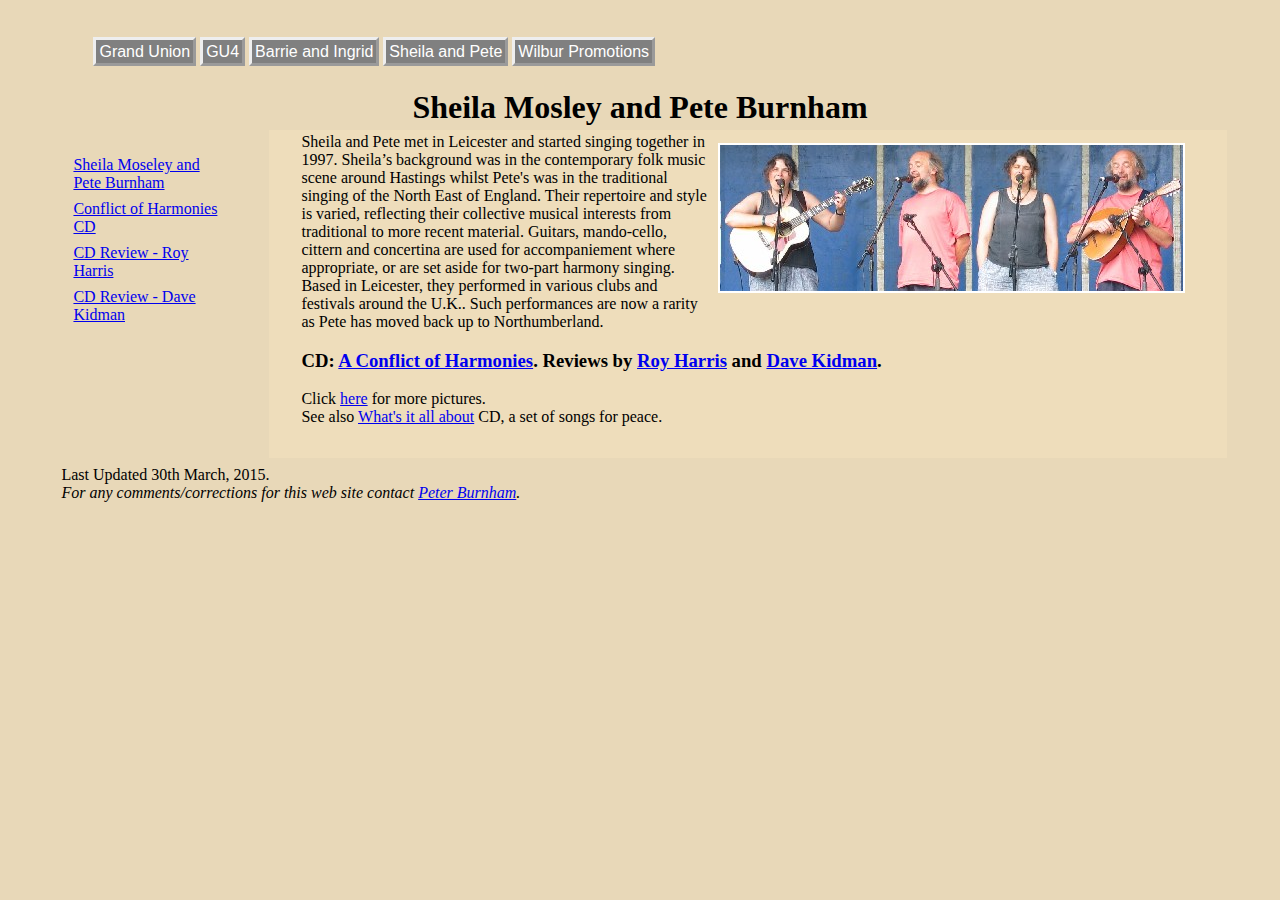
<file: index.html>
<!doctype html>
<html lang="en">

<HEAD>
<TITLE>Sheila Mosley and Pete Burnham</TITLE>
<meta charset="utf-8">
<META name="description" content="Sheila Mosley and Pete Burnham, folk song">
<META name="keywords" content="Sheila Mosley, Pete Burnham, folk song, traditional, 
contemporary, Leicester, Leicestershire, England, U.K.">
<link rel="stylesheet" type="text/css" href="mydefault.css" media="screen">
<link rel="stylesheet" type="text/css" href="mydefaultprint.css" media="print">
</HEAD>

<div id="wrapper">

<div id="navbar">
<ul>
<li><a href="http://guf.org.uk">Grand Union</a>
<li><a href="http://gu4.org.uk">GU4</a>
<li><a href="http://barrieandingrid.co.uk/">Barrie and Ingrid</a>
<li><A HREF="http://gu4.org.uk/sp/">Sheila and Pete</a>
<li><A HREF="http://gu4.org.uk/wilbur/">Wilbur Promotions</A>
</ul>
</div>

<div id="header">
Sheila Mosley and Pete Burnham
</div>

<div id="sidebar">
<ul>
<li><a href="index.html">Sheila Moseley and Pete Burnham</a>
<li><A HREF="conflict.html">Conflict of Harmonies CD</A>
<li><A HREF="harris.html">CD Review - Roy Harris</A>
<li><A HREF="kidman.html">CD Review - Dave Kidman</A>
</ul>
</div>

<div id="article">
<a href="pands2.jpg"><img src="pands2s.jpg" alt="Pete and Sheila x 2" class="floatright"> </a>
Sheila and Pete met in Leicester and started singing together in 1997. Sheila&rsquo;s 
background was in the contemporary folk music scene around Hastings whilst Pete's was in 
the traditional singing of the North East of England. Their repertoire and style is varied, 
reflecting their collective musical interests from traditional to more recent material. 
Guitars, mando-cello, cittern and concertina are used for accompaniement where appropriate, 
or are set aside for two-part harmony singing. Based in Leicester, they performed in various clubs and festivals around the U.K.. Such performances are now a rarity as Pete has moved back up to Northumberland.<p>
<h3>CD: <a href="conflict.html">A Conflict of Harmonies</a>.
Reviews by <a href="harris.html">Roy Harris</a> and <a href="kidman.html">Dave Kidman</a>.</h3> 
Click <a href="pictures.html">here</a> for more pictures.<br>
See also <a href="what/index.html">What's it all about</a> CD, a set of
songs for peace.


</div>

<div id="footer">
Last Updated 30th March, 2015. <br>
<em>For any comments/corrections for this web site contact <a href="mailto:peter.burnham@gmail.com?subject=LFD">Peter 
Burnham</a>.</em>
</div>
</div>

</BODY>
</HTML>
</file>
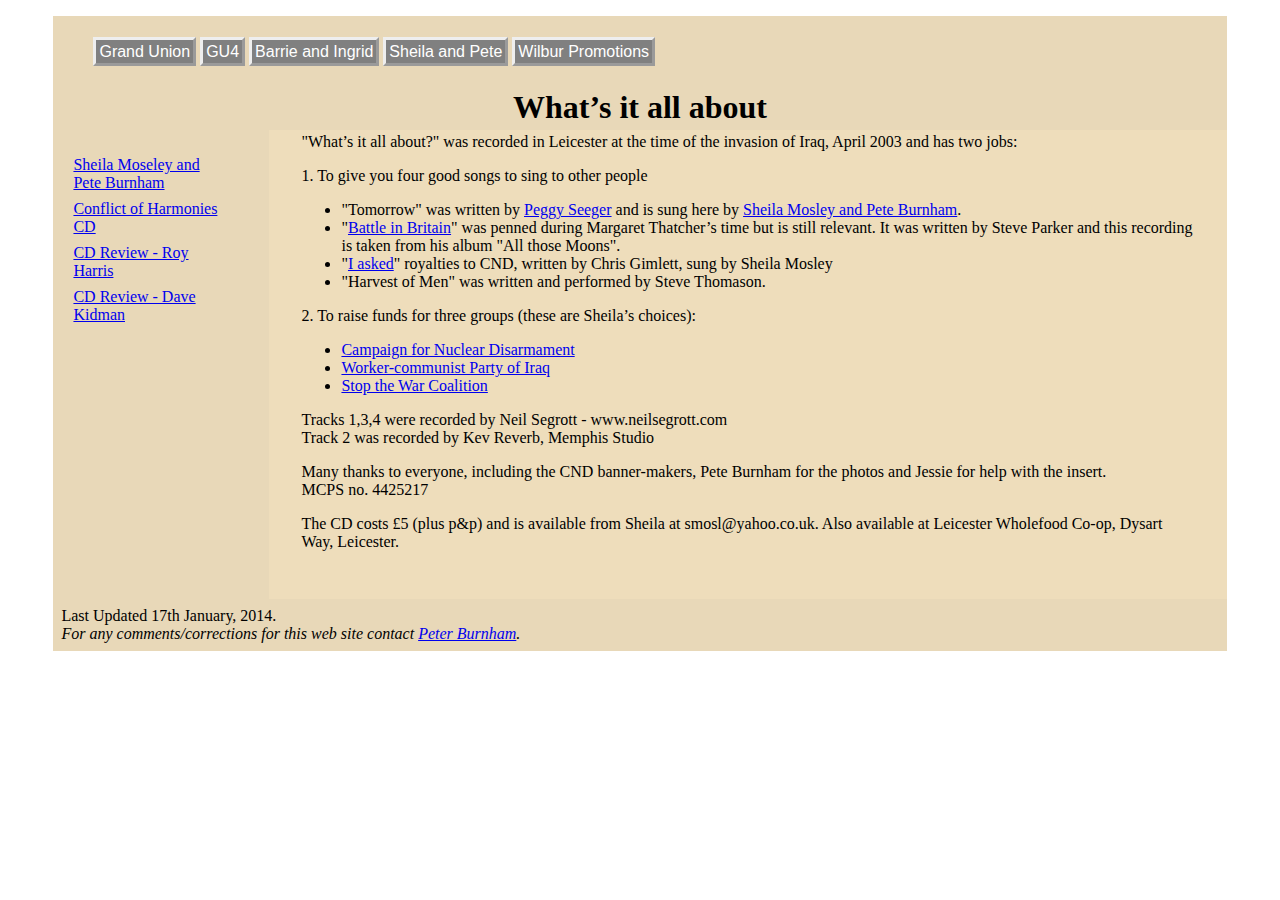
<file: whatsitallabout/index.html>
<!doctype html>
<html lang="en">

<HEAD>
<TITLE>What's it all About</TITLE>
<meta charset="utf-8">
<META name="description" content="Pete Burnham Sheila Mosley Steve Parker Steve Thomason">
<META name="keywords" content="Pete Burnham Sheila Mosley Steve Parker Steve Thomason">
<link rel="stylesheet" type="text/css" href="mydefault.css" media="screen">
<link rel="stylesheet" type="text/css" href="mydefaultprint.css" media="print">
</HEAD>

<div id="wrapper">

<div id="navbar">
<ul>
<li><a href="http://guf.org.uk">Grand Union</a>
<li><a href="http://gu4.org.uk">GU4</a>
<li><a href="http://barrieandingrid.co.uk/">Barrie and Ingrid</a>
<li><A HREF="http://sp.gu4.org.uk">Sheila and Pete</a>
<li><A HREF="http://wilbur.gu4.org.uk">Wilbur Promotions</A>
</ul>
</div>

<div id="header">
What&rsquo;s it all about
</div>

<div id="sidebar">
<ul>
<li><a href="http://sp.gu4.org.uk">Sheila Moseley and Pete Burnham</a>
<li><A HREF="http://sp.gu4.org.uk/conflict.html">Conflict of Harmonies CD</A>
<li><A HREF="http://sp.gu4.org.uk/harris.html">CD Review - Roy Harris</A>
<li><A HREF="http://sp.gu4.org.uk/kidman.html">CD Review - Dave Kidman</A>
</ul>
</div>


<div id="article">
&quot;What&rsquo;s it all about?&quot;
was recorded in Leicester at the time of the invasion of Iraq, April 2003 and  has two jobs:
<p>
1. To give you four good songs to sing to other people
<ul>
<li>&quot;Tomorrow&quot; was written by <a href="http://www.pegseeger.com/">Peggy Seeger</a> and is sung here by 
<a href="http://sp.gu4.org.uk">Sheila Mosley and Pete Burnham</a>.
<li>&quot;<a href="battle.html">Battle in Britain</a>&quot; was penned during Margaret Thatcher&rsquo;s time but is still relevant.  It was 
written by Steve Parker and this recording is taken from his album &quot;All those Moons&quot;.
<li>&quot;<a href="iasked.html">I asked</a>&quot; royalties to CND, written by Chris Gimlett, sung by Sheila Mosley
<li>&quot;Harvest of Men&quot; was written and performed by Steve Thomason.
</ul>

2. To raise funds for three groups (these are Sheila&rsquo;s choices):
<ul>
<li><a href="http://www.cnduk.org">Campaign for Nuclear Disarmament</a>
<li><a href="http://www.wpiraq.org/english/">Worker-communist Party of Iraq</a>
<li><a href="http://www.stopwar.org.uk/">Stop the War Coalition</a>
</ul>

Tracks 1,3,4 were recorded by Neil Segrott - www.neilsegrott.com
<br>Track 2 was recorded by Kev Reverb, Memphis Studio
<p>
Many thanks to everyone, including the CND banner-makers, Pete Burnham for the photos and 
Jessie for help with the insert.
<br>
MCPS no. 4425217
<p>
The CD costs &pound;5 (plus p&amp;p) and is available from Sheila at smosl@yahoo.co.uk.
Also available at Leicester Wholefood Co-op, Dysart Way, Leicester.

</div>

<div id="footer">
Last Updated 17th January, 2014. <br>
<em>For any comments/corrections for this web site contact <a href="mailto:peter.burnham@gmail.com?subject=LFD">Peter 
Burnham</a>.</em>
</div>
</div>

</BODY>
</HTML>
</file>
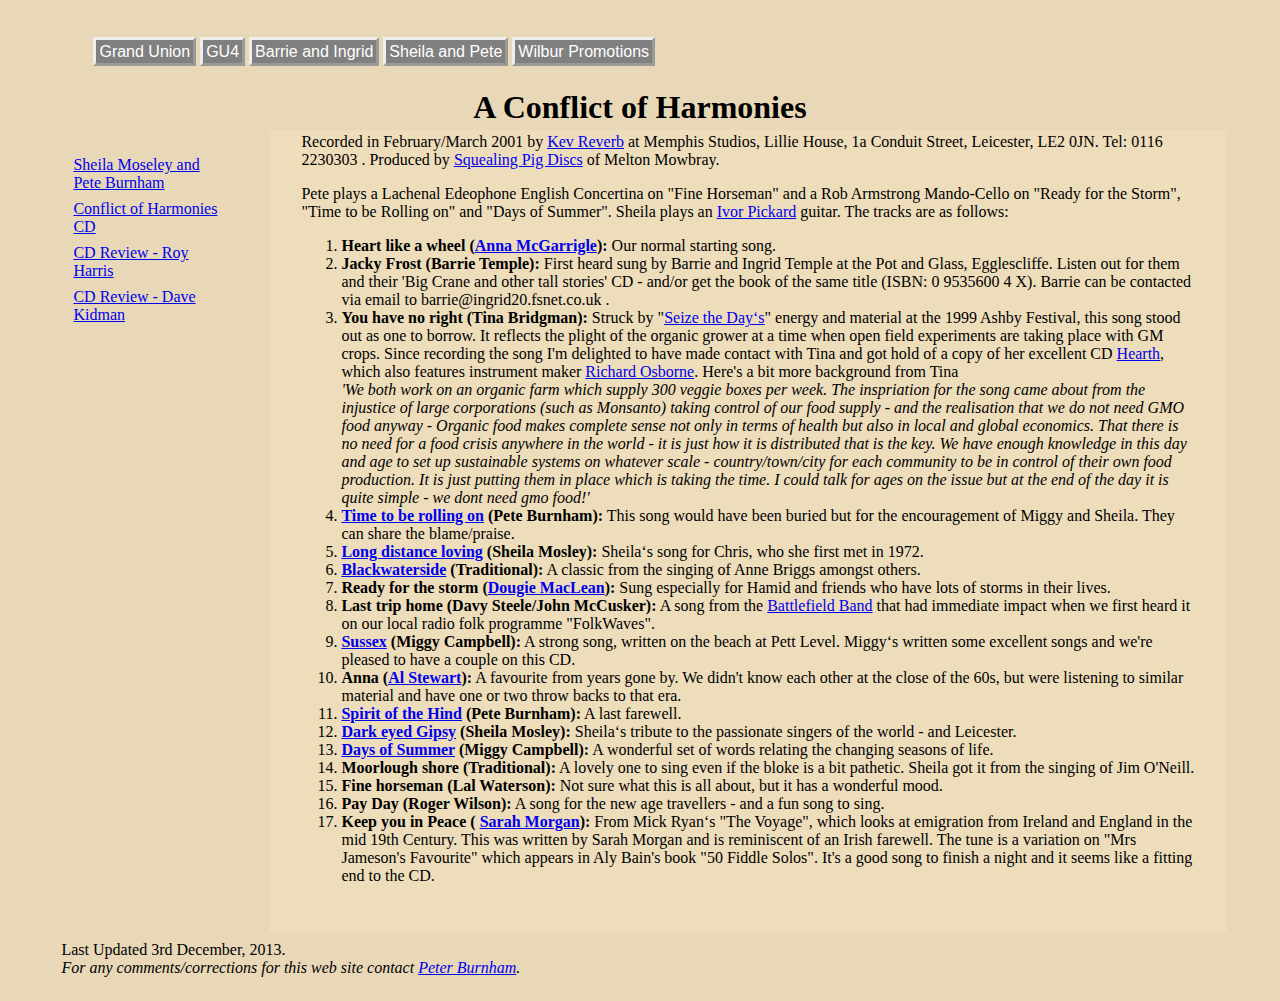
<file: conflict.html>
<!doctype html>
<html lang="en">

<HEAD>
<TITLE>Conflict of Harmonies CD</TITLE>
<meta charset="utf-8">
<META name="description" content="Sheila Mosley Pete Burnham Conflict of Harmonies CD">
<META name="keywords" content="folk song Sheila Mosley Pete Burnham Conflict Harmonies">
<link rel="stylesheet" type="text/css" href="mydefault.css" media="screen">
<link rel="stylesheet" type="text/css" href="mydefaultprint.css" media="print">
</HEAD>

<div id="wrapper">

<div id="navbar">
<ul>
<li><a href="http://guf.org.uk">Grand Union</a>
<li><a href="http://gu4.org.uk">GU4</a>
<li><a href="http://gu4.org.uk/temples/">Barrie and Ingrid</a>
<li><A HREF="http://gu4.org.uk/sp/">Sheila and Pete</a>
<li><A HREF="http://gu4.org.uk/wilbur/">Wilbur Promotions</A>
</ul>
</div>

<div id="header">
A Conflict of Harmonies
</div>

<div id="sidebar">
<ul>
<li><a href="index.html">Sheila Moseley and Pete Burnham</a>
<li><A HREF="conflict.html">Conflict of Harmonies CD</A>
<li><A HREF="harris.html">CD Review - Roy Harris</A>
<li><A HREF="kidman.html">CD Review - Dave Kidman</A>
</ul>
</div>

<div id="article">
Recorded in February/March 2001 by <a href="kev.jpg">Kev Reverb</a> at 
Memphis Studios, 
Lillie House, 1a Conduit Street, Leicester, LE2 0JN. Tel: 0116 2230303 .
Produced by 
<a href="http://www.squealingpigdiscs.co.uk">Squealing Pig Discs</a> of Melton
Mowbray. 
<p>Pete plays a Lachenal Edeophone
English Concertina on "Fine Horseman" and a Rob Armstrong Mando-Cello 
on "Ready for the Storm", "Time to be Rolling on" and "Days of Summer". 
Sheila plays an 
<a href="http://www.pickardacoustics.com/">
Ivor Pickard</a> guitar. The tracks are as follows:
<ol>
<li><b>Heart like a wheel
(<a href="http://www.mcgarrigles.com/">Anna McGarrigle</a>): </b> 
Our normal starting song.
<li><b>Jacky Frost (Barrie Temple):</b> First heard sung by Barrie and Ingrid Temple at the 
Pot and Glass, Egglescliffe. Listen out for them and their 'Big Crane and other tall
stories' CD - and/or get the book of the same title (ISBN: 0 9535600 4 X). Barrie can
be contacted via email to barrie@ingrid20.fsnet.co.uk . 
<li><b>You have no right 
(Tina Bridgman):</b>  Struck by 
"<a href="http://www.seizetheday.org/">Seize the Day&lsquo;s</a>" energy and material 
at the 1999 Ashby Festival, this song stood out as one to borrow. It reflects the 
plight of the organic grower at a time when open field experiments are 
taking place with GM crops.
Since recording the song I'm delighted to have made contact with Tina and got hold of a
copy of her excellent CD <a href="http://www.peoplesound.com/artist/hearth">Hearth</a>, 
which also features instrument maker <a href="http://www.lewesguitarmakers.co.uk"> 
Richard Osborne</a>.
Here's a bit more background from Tina 
<br><em>'We both work on an organic farm which supply 
300 veggie boxes per week. The inspriation for the song came about from the injustice of 
large corporations (such as Monsanto) taking control of our food supply - and the 
realisation that we do not need GMO food anyway - Organic food makes complete sense not 
only in terms of health but also in local and global economics. That there is no need for 
a food crisis anywhere in the world - it is just how it is distributed that is the key. We 
have enough knowledge in this day and age to set up sustainable systems on whatever 
scale - country/town/city for each community to be in control of their own food production.
It is just putting them in place which is taking the time. I could talk for ages on the 
issue but at the end of the day it is quite simple - we dont need gmo food!'</em>
<li><b><a href="rollingon.html">Time to be rolling on</a> (Pete Burnham):</b>  This song would have been buried but for the 
encouragement of Miggy and Sheila. They can share the blame/praise.
<li><b><a href="longdistance.html">Long distance loving</a> (Sheila Mosley):</b>  Sheila&lsquo;s song for Chris, who she first met in 1972.
<li><b><a href="http://www.informatik.uni-hamburg.de/~zierke/sandy.denny/songs/blackwaterside.html">
Blackwaterside</a> (Traditional):</b>  
A classic from the singing of 
Anne Briggs amongst others.
<li><b>Ready for the storm
(<a href="http://www.dougiemaclean.com/index.htm">Dougie MacLean</a>):</b>  
Sung especially for Hamid and friends who have lots of storms in their lives.
<li><b>Last trip home (Davy Steele/John 
McCusker):</b>  A song from the 
<a href="http://www.battlefieldband.co.uk/">Battlefield Band</a> that 
had immediate impact when we first heard it on our local radio folk programme 
"FolkWaves".
<li><b><a href="sussex.html">Sussex</a> (Miggy Campbell):</b>  A strong song, written on the beach at Pett Level. Miggy&lsquo;s 
written some excellent songs and we're pleased to have a couple on this CD.
<li><b>Anna (<a href="http://www.alstewart.com/">Al Stewart</a>):</b>  
A favourite from years gone by. We didn't know each other at 
the close of the 60s, but were listening to similar material and have one or two throw 
backs to that era.
<li><b><a href="spirit.html">Spirit of the Hind</a> (Pete Burnham):</b>  A last farewell.
<li><b><a href="gypsy.html">Dark eyed Gipsy</a> (Sheila Mosley):</b>  Sheila&lsquo;s tribute to the passionate singers of the 
world - and Leicester.
<li><b><a href="summer.html">Days of Summer</a> (Miggy Campbell):</b>  A wonderful set of words relating the changing 
seasons of life.
<li><b>Moorlough shore (Traditional):</b>  A lovely one to sing even if the bloke is a bit pathetic. 
Sheila got it from the singing of Jim O'Neill. 
<li><b>Fine horseman (Lal Waterson):</b>
  Not sure what this is all about, but it has a wonderful mood.
<li><b>Pay Day (Roger Wilson):</b>  A song for the new age travellers - and a fun song to sing.
<li><b>Keep you in Peace (
<a href="http://www.freenetpages.co.uk/hp/trg/SCoFF/henparty/index.htm">Sarah Morgan</a>):
</b>  From Mick Ryan&lsquo;s "The Voyage", which looks 
at emigration from Ireland and England in the mid 19th Century. This was written by 
Sarah Morgan and is reminiscent of an Irish farewell. The tune is a variation on "Mrs Jameson's Favourite" 
which appears in Aly Bain's book "50 Fiddle Solos". It's a good song to finish a night 
and it seems like a fitting end to the CD.
</ol>
</div>

<div id="footer">
Last Updated 3rd December, 2013. <br>
<em>For any comments/corrections for this web site contact <a href="mailto:peter.burnham@gmail.com?subject=LFD">Peter 
Burnham</a>.</em>
</div>
</div>

</BODY>
</HTML>
</file>
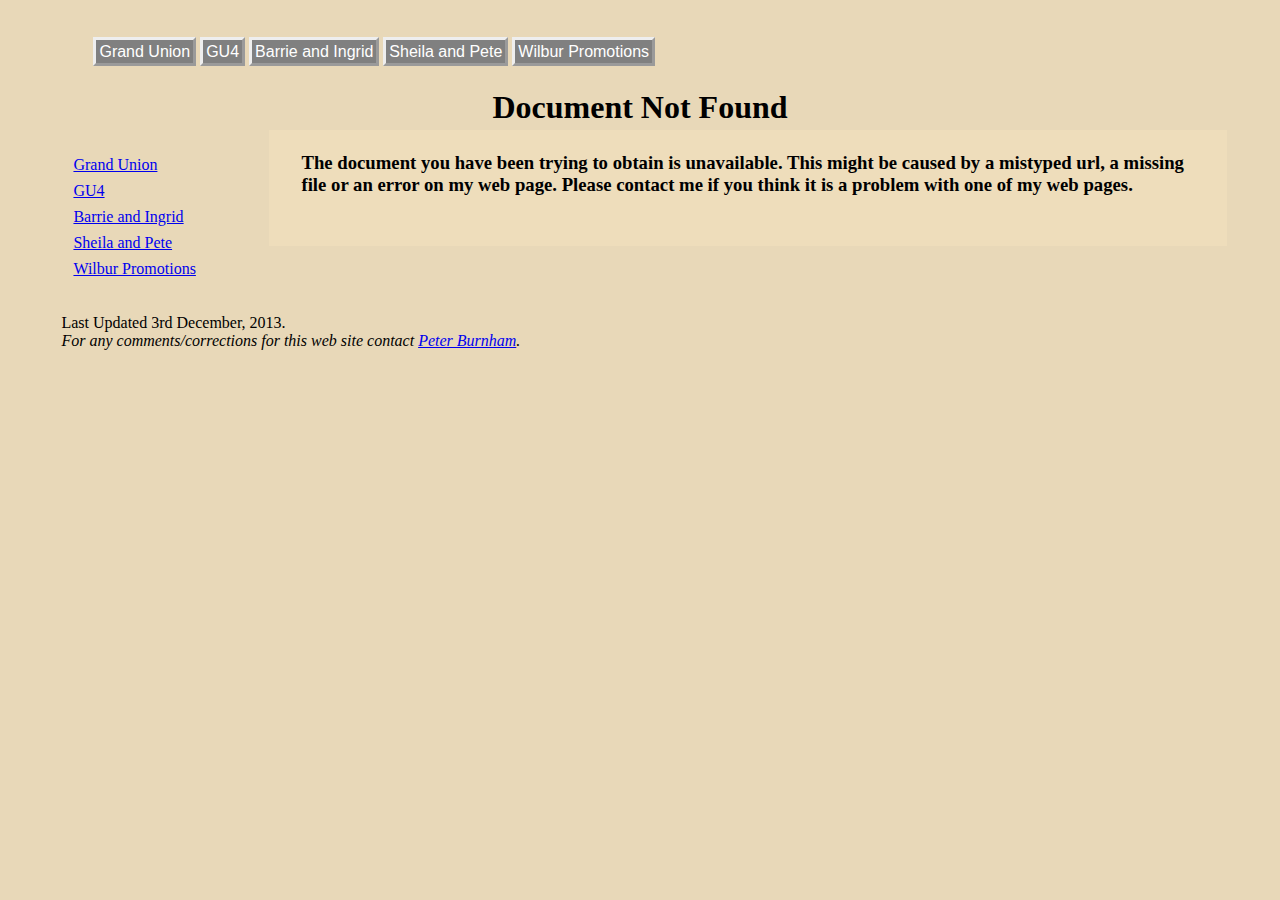
<file: error404.html>
<!doctype html>
<html lang="en">

<HEAD>
<TITLE>Error 404 Leicester Folk Song and Music Clubs , Leicestershire, UK</TITLE>
<meta charset="utf-8">
<META name="description" content="folk song and music - diary and links
Leicester , Leicestershire , England">
<META name="keywords" content="folk song clubs roots music traditional 
contemporary diary events Leicester Leicestershire Midlands England U.K.">
<link rel="stylesheet" type="text/css" href="mydefault.css" media="screen">
<link rel="stylesheet" type="text/css" href="mydefaultprint.css" media="print">
</HEAD>

<div id="wrapper">

<div id="navbar">
<ul>
<li><a href="http://guf.org.uk">Grand Union</a>
<li><a href="http://gu4.org.uk">GU4</a>
<li><a href="http://gu4.org.uk/temples/">Barrie and Ingrid</a>
<li><A HREF="http://gu4.org.uk/sp/">Sheila and Pete</a>
<li><A HREF="http://gu4.org.uk/wilbur/">Wilbur Promotions</A>
</ul>
</div>

<div id="header">
Document Not Found
</div>

<div id="sidebar">
<ul>
<li><a href="http://guf.org.uk">Grand Union</a>
<li><a href="http://gu4.org.uk">GU4</a>
<li><a href="http://gu4.org.uk/temples/">Barrie and Ingrid</a>
<li><A HREF="http://gu4.org.uk/sp/">Sheila and Pete</a>
<li><A HREF="http://gu4.org.uk/wilbur/">Wilbur Promotions</A>
</ul>
</div>

<div id="article">
<h3>The document you have been trying to obtain is unavailable.
This might be caused by a mistyped url, a missing file or an error on my web page. Please contact
me if you think it is a problem with one of my web pages.
</h3>
</div>

<div id="footer">
Last Updated 3rd December, 2013. <br>
<em>For any comments/corrections for this web site contact <a href="mailto:peter.burnham@gmail.com?subject=LFD">Peter 
Burnham</a>.</em>
</div>
</div>

</BODY>
</HTML>
</file>
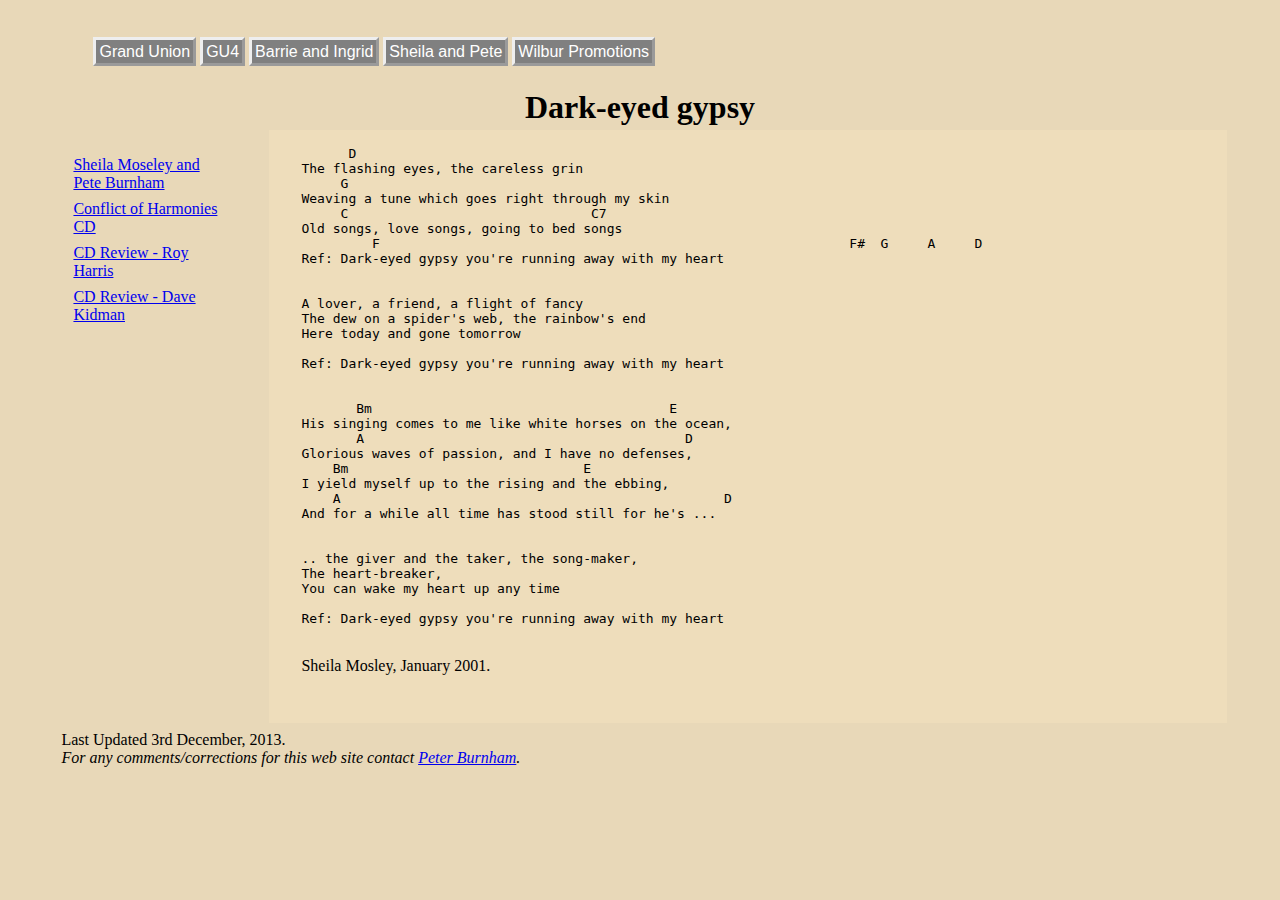
<file: gypsy.html>
<!doctype html>
<html lang="en">

<HEAD>
<TITLE>Sheila Mosley and Pete Burnham lyrics</TITLE>
<meta charset="utf-8">
<META name="description" content="Sheila Mosley lyrics dark eyed gypsy">
<META name="keywords" content="folk song Sheila Mosley Pete Burnham Conflict Harmonies">
<link rel="stylesheet" type="text/css" href="mydefault.css" media="screen">
<link rel="stylesheet" type="text/css" href="mydefaultprint.css" media="print">
</HEAD>

<div id="wrapper">

<div id="navbar">
<ul>
<li><a href="http://guf.org.uk">Grand Union</a>
<li><a href="http://gu4.org.uk">GU4</a>
<li><a href="http://gu4.org.uk/temples/">Barrie and Ingrid</a>
<li><A HREF="http://gu4.org.uk/sp/">Sheila and Pete</a>
<li><A HREF="http://gu4.org.uk/wilbur/">Wilbur Promotions</A>
</ul>
</div>

<div id="header">
Dark-eyed gypsy
</div>

<div id="sidebar">
<ul>
<li><a href="index.html">Sheila Moseley and Pete Burnham</a>
<li><A HREF="conflict.html">Conflict of Harmonies CD</A>
<li><A HREF="harris.html">CD Review - Roy Harris</A>
<li><A HREF="kidman.html">CD Review - Dave Kidman</A>
</ul>
</div>

<div id="article">
<pre>
      D         
The flashing eyes, the careless grin
     G
Weaving a tune which goes right through my skin
     C                               C7
Old songs, love songs, going to bed songs
         F                                                            F#  G     A     D
Ref: Dark-eyed gypsy you're running away with my heart


A lover, a friend, a flight of fancy 
The dew on a spider's web, the rainbow's end
Here today and gone tomorrow

Ref: Dark-eyed gypsy you're running away with my heart


       Bm                                      E     
His singing comes to me like white horses on the ocean,
       A                                         D
Glorious waves of passion, and I have no defenses,
    Bm                              E
I yield myself up to the rising and the ebbing,
    A                                                 D
And for a while all time has stood still for he's ...


.. the giver and the taker, the song-maker, 
The heart-breaker,
You can wake my heart up any time

Ref: Dark-eyed gypsy you're running away with my heart

</pre>
<p>
Sheila Mosley, January 2001.

</div>

<div id="footer">
Last Updated 3rd December, 2013. <br>
<em>For any comments/corrections for this web site contact <a href="mailto:peter.burnham@gmail.com?subject=LFD">Peter 
Burnham</a>.</em>
</div>
</div>

</BODY>
</HTML>
</file>
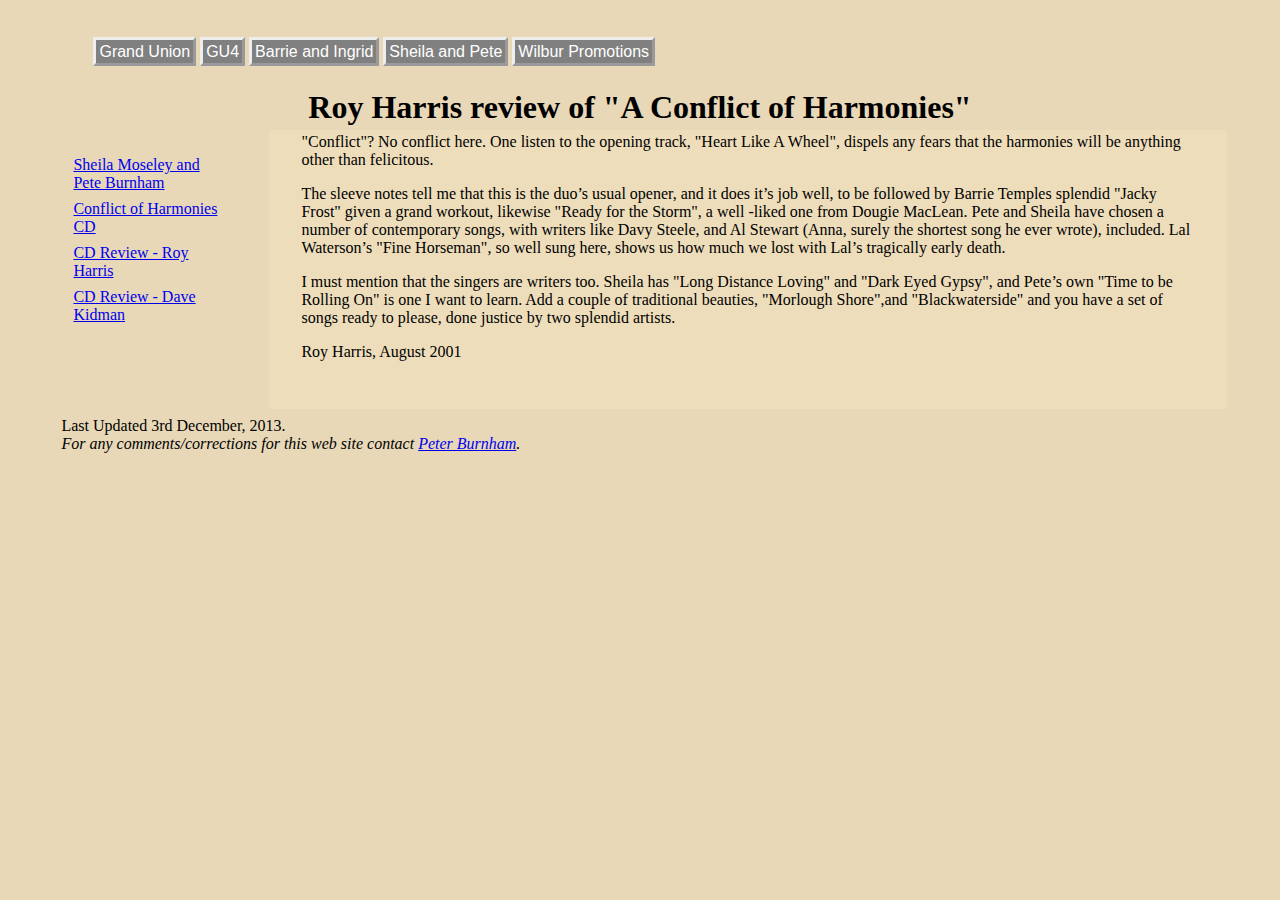
<file: harris.html>
<!doctype html>
<html lang="en">

<HEAD>
<TITLE>Conflict of Harmonies - Review by Roy Harris</TITLE>
<meta charset="utf-8">
<META name="description" content="Roy Harris review Sheila Mosley and Pete Burnham Conflict of Harmonies">
<META name="keywords" content="folk song traditional Roy Harris
Sheila Mosley and Pete Burnham Conflict of Harmonies
contemporary Leicester Leicestershire England U.K.">
<link rel="stylesheet" type="text/css" href="mydefault.css" media="screen">
<link rel="stylesheet" type="text/css" href="mydefaultprint.css" media="print">
</HEAD>

<div id="wrapper">

<div id="navbar">
<ul>
<li><a href="http://guf.org.uk">Grand Union</a>
<li><a href="http://gu4.org.uk">GU4</a>
<li><a href="http://gu4.org.uk/temples/">Barrie and Ingrid</a>
<li><A HREF="http://gu4.org.uk/sp/">Sheila and Pete</a>
<li><A HREF="http://gu4.org.uk/wilbur/">Wilbur Promotions</A>
</ul>
</div>

<div id="header">
Roy Harris review of &quot;A Conflict of Harmonies&quot;
</div>

<div id="sidebar">
<ul>
<li><a href="index.html">Sheila Moseley and Pete Burnham</a>
<li><A HREF="conflict.html">Conflict of Harmonies CD</A>
<li><A HREF="harris.html">CD Review - Roy Harris</A>
<li><A HREF="kidman.html">CD Review - Dave Kidman</A>
</ul>
</div>

<div id="article">
&quot;Conflict&quot;? No conflict here. One listen to the opening track, &quot;Heart Like
A Wheel&quot;, dispels any fears that the harmonies will be anything other than
felicitous. 
<p>The sleeve notes tell me that this is the duo&rsquo;s usual opener,
and it does it&rsquo;s job well, to be followed by Barrie Temples splendid &quot;Jacky
Frost&quot; given a grand workout, likewise &quot;Ready for the Storm&quot;, a
well -liked one from Dougie MacLean. Pete and Sheila have chosen a number of
contemporary songs, with writers like Davy Steele, and Al Stewart (Anna,
surely the shortest song he ever wrote), included. Lal Waterson&rsquo;s &quot;Fine
Horseman&quot;, so well sung here, shows us how much we lost with Lal&rsquo;s
tragically early death. 
<p>I must mention that the singers are writers too.
Sheila has &quot;Long Distance Loving&quot; and &quot;Dark Eyed Gypsy&quot;, and Pete&rsquo;s own
&quot;Time to be Rolling On&quot; is one I want to learn. Add a couple of traditional
beauties, &quot;Morlough Shore&quot;,and &quot;Blackwaterside&quot; and you have a set of songs
ready to please, done justice by two splendid artists.
<p>
Roy Harris, August 2001

</div>

<div id="footer">
Last Updated 3rd December, 2013. <br>
<em>For any comments/corrections for this web site contact <a href="mailto:peter.burnham@gmail.com?subject=LFD">Peter 
Burnham</a>.</em>
</div>
</div>

</BODY>
</HTML>
</file>
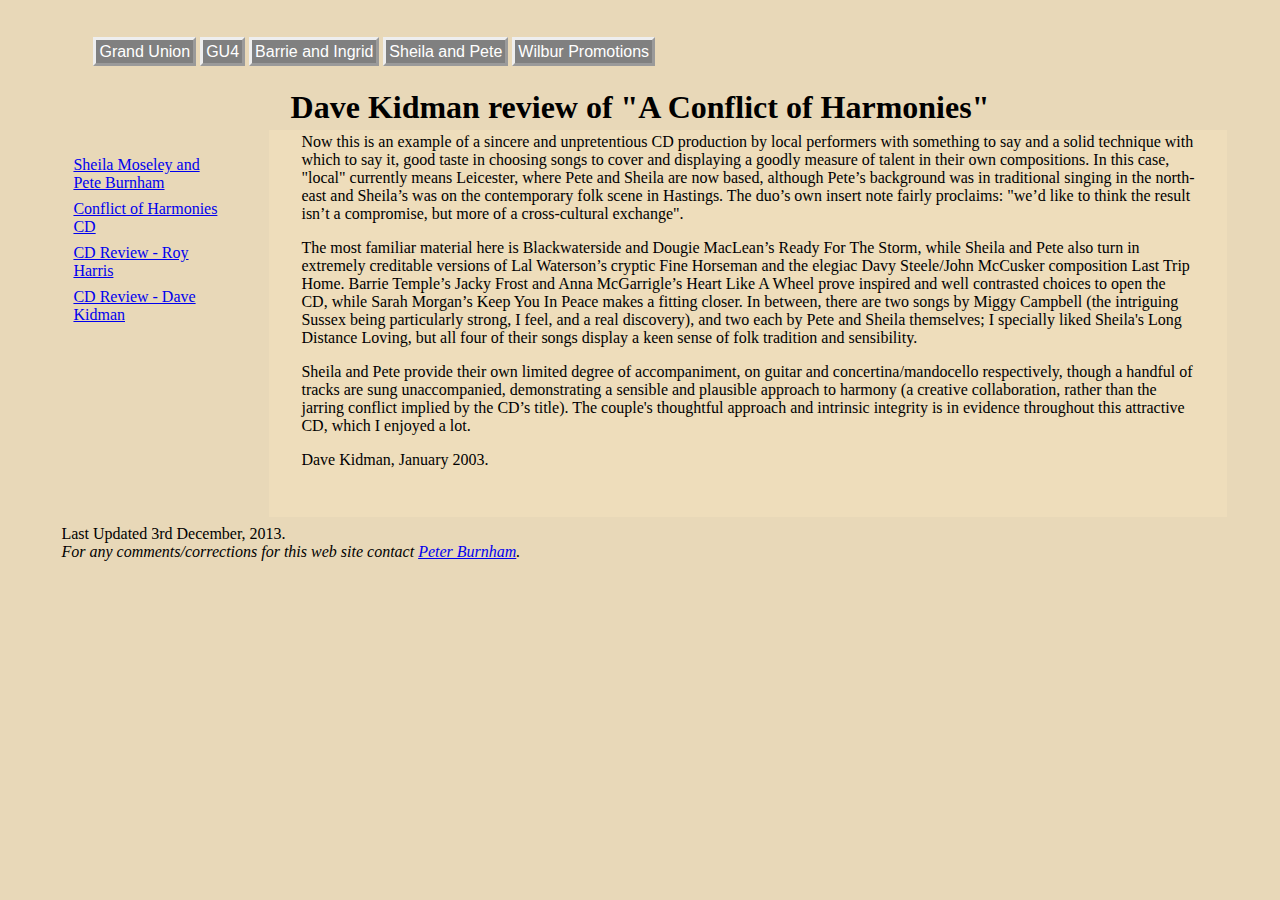
<file: kidman.html>
<!doctype html>
<html lang="en">

<HEAD>
<TITLE>Dave Kidman review of Conflict of Harmonies</TITLE>
<meta charset="utf-8">
<META name="description" content="Dave Kidman review Sheila Mosley and Pete Burnham Conflict of Harmonies">
<META name="keywords" content="Dave Kidman review folk song traditional 
Sheila Mosley and Pete Burnham Conflict of Harmonies
contemporary Leicester Leicestershire England U.K.">
<link rel="stylesheet" type="text/css" href="mydefault.css" media="screen">
<link rel="stylesheet" type="text/css" href="mydefaultprint.css" media="print">
</HEAD>

<div id="wrapper">

<div id="navbar">
<ul>
<li><a href="http://guf.org.uk">Grand Union</a>
<li><a href="http://gu4.org.uk">GU4</a>
<li><a href="http://gu4.org.uk/temples/">Barrie and Ingrid</a>
<li><A HREF="http://gu4.org.uk/sp/">Sheila and Pete</a>
<li><A HREF="http://gu4.org.uk/wilbur/">Wilbur Promotions</A>
</ul>
</div>

<div id="header">
Dave Kidman review of &quot;A Conflict of Harmonies&quot; 
</div>

<div id="sidebar">
<ul>
<li><a href="index.html">Sheila Moseley and Pete Burnham</a>
<li><A HREF="conflict.html">Conflict of Harmonies CD</A>
<li><A HREF="harris.html">CD Review - Roy Harris</A>
<li><A HREF="kidman.html">CD Review - Dave Kidman</A>
</ul>
</div>

<div id="article">
Now this is an example 
of a sincere and unpretentious CD production by local performers with something to say and a 
solid technique with which to say it, good taste in choosing songs to cover and displaying 
a goodly measure of talent in their own compositions. In this case, &quot;local&quot; currently means 
Leicester, where Pete and Sheila are now based, although Pete&rsquo;s background was in traditional 
singing in the north-east and Sheila&rsquo;s was on the contemporary folk scene in Hastings. The 
duo&rsquo;s own insert note fairly proclaims: &quot;we&rsquo;d like to think the result isn&rsquo;t a compromise, but 
more of a cross-cultural 
exchange&quot;. 
<p>The most familiar material here is Blackwaterside and Dougie MacLean&rsquo;s Ready For 
The Storm, while Sheila and Pete also turn in extremely creditable versions of Lal Waterson&rsquo;s 
cryptic Fine Horseman and the elegiac Davy Steele/John McCusker composition Last Trip Home. 
Barrie Temple&rsquo;s Jacky Frost and Anna McGarrigle&rsquo;s Heart Like A Wheel prove inspired and well 
contrasted choices to open the CD, while Sarah Morgan&rsquo;s Keep You In Peace makes a fitting 
closer. In between, there are two songs by Miggy Campbell (the intriguing Sussex being 
particularly strong, I feel, and a real discovery), and two each by Pete and Sheila 
themselves; I specially liked Sheila's Long Distance Loving, but all four of their songs 
display a keen sense of folk tradition and sensibility. 
<p>Sheila and Pete provide their own 
limited degree of accompaniment, on guitar and concertina/mandocello respectively, though 
a handful of tracks are sung unaccompanied, demonstrating a sensible and plausible approach 
to harmony (a creative collaboration, rather than the jarring conflict implied by the CD&rsquo;s 
title). The couple's thoughtful approach and intrinsic integrity is in evidence throughout 
this attractive CD, which I enjoyed a lot. 
<p>
Dave Kidman, January 2003.
</div>

<div id="footer">
Last Updated 3rd December, 2013. <br>
<em>For any comments/corrections for this web site contact <a href="mailto:peter.burnham@gmail.com?subject=LFD">Peter 
Burnham</a>.</em>
</div>
</div>

</BODY>
</HTML>
</file>
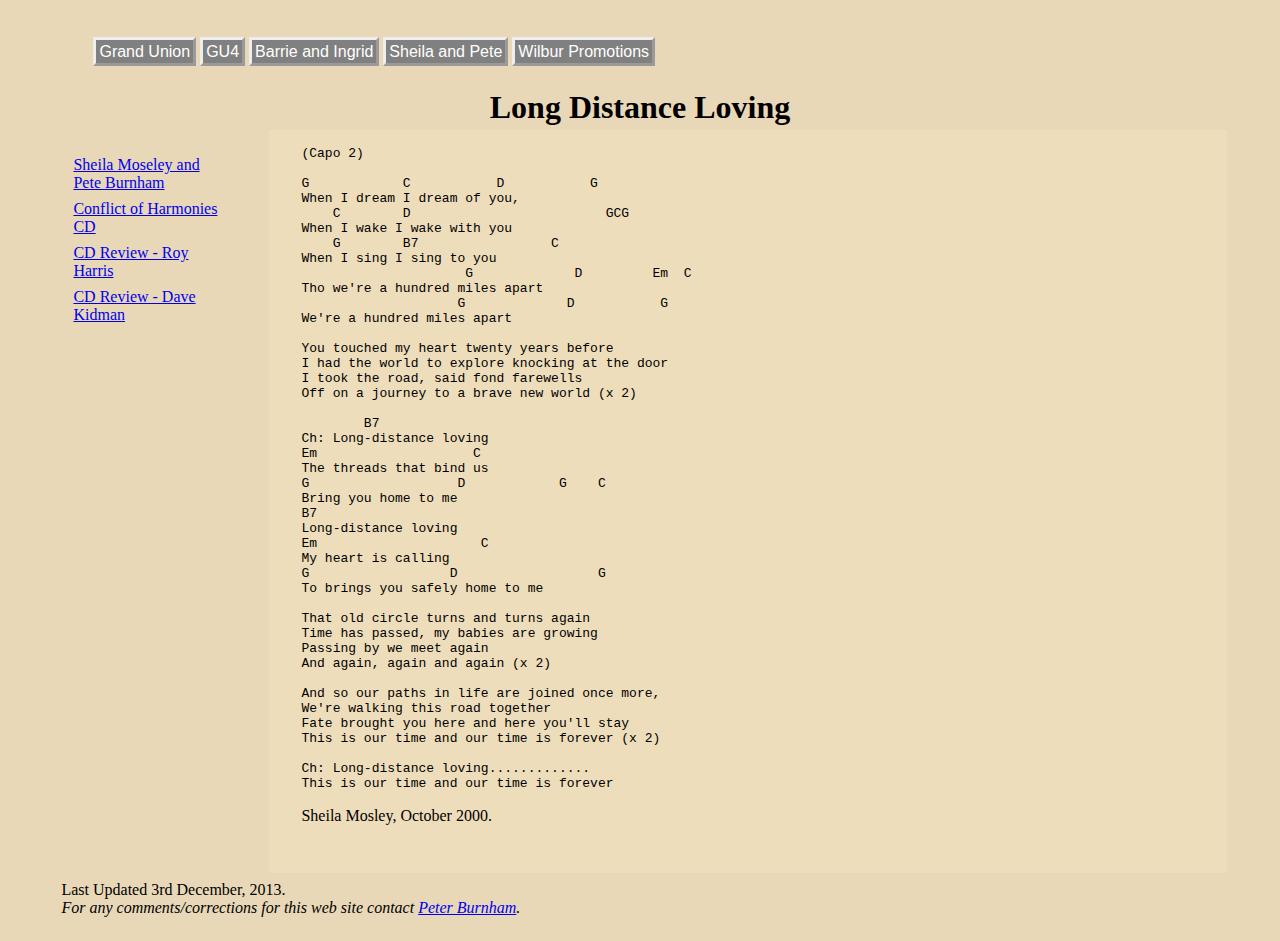
<file: longdistance.html>
<!doctype html>
<html lang="en">

<HEAD>
<TITLE>Sheila Mosley lyrics long distance loving</TITLE>
<meta charset="utf-8">
<META name="description" content="Roy Harris review Sheila Mosley and Pete Burnham Conflict of Harmonies">
<META name="keywords" content="Sheila Mosley lyrics long distance loving">
<link rel="stylesheet" type="text/css" href="mydefault.css" media="screen">
<link rel="stylesheet" type="text/css" href="mydefaultprint.css" media="print">
</HEAD>

<div id="wrapper">

<div id="navbar">
<ul>
<li><a href="http://guf.org.uk">Grand Union</a>
<li><a href="http://gu4.org.uk">GU4</a>
<li><a href="http://gu4.org.uk/temples/">Barrie and Ingrid</a>
<li><A HREF="http://gu4.org.uk/sp/">Sheila and Pete</a>
<li><A HREF="http://gu4.org.uk/wilbur/">Wilbur Promotions</A>
</ul>
</div>

<div id="header">
Long Distance Loving
</div>

<div id="sidebar">
<ul>
<li><a href="index.html">Sheila Moseley and Pete Burnham</a>
<li><A HREF="conflict.html">Conflict of Harmonies CD</A>
<li><A HREF="harris.html">CD Review - Roy Harris</A>
<li><A HREF="kidman.html">CD Review - Dave Kidman</A>
</ul>
</div>

<div id="article">
<pre>
(Capo 2)

G            C           D           G
When I dream I dream of you,
    C        D                         GCG
When I wake I wake with you
    G        B7                 C
When I sing I sing to you
                     G             D         Em  C
Tho we're a hundred miles apart
                    G             D           G
We're a hundred miles apart

You touched my heart twenty years before
I had the world to explore knocking at the door
I took the road, said fond farewells
Off on a journey to a brave new world (x 2)

	B7   
Ch: Long-distance loving
Em                    C
The threads that bind us
G                   D            G    C
Bring you home to me
B7   
Long-distance loving
Em                     C
My heart is calling
G                  D                  G
To brings you safely home to me

That old circle turns and turns again
Time has passed, my babies are growing
Passing by we meet again
And again, again and again (x 2)

And so our paths in life are joined once more,
We're walking this road together
Fate brought you here and here you'll stay
This is our time and our time is forever (x 2)

Ch: Long-distance loving.............
This is our time and our time is forever
</pre><p>
Sheila Mosley, October 2000.


</div>

<div id="footer">
Last Updated 3rd December, 2013. <br>
<em>For any comments/corrections for this web site contact <a href="mailto:peter.burnham@gmail.com?subject=LFD">Peter 
Burnham</a>.</em>
</div>
</div>

</BODY>
</HTML>
</file>
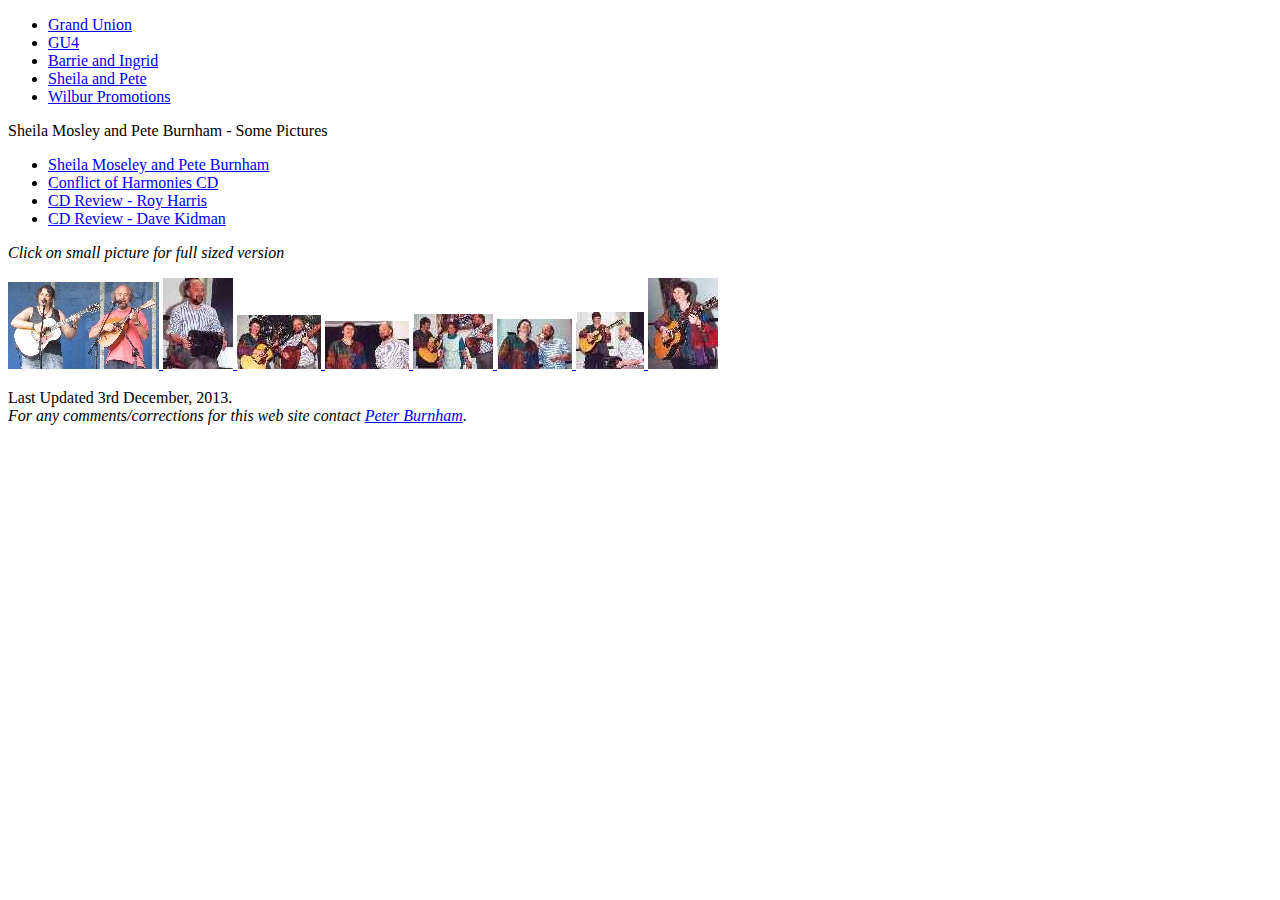
<file: pictures.html>
<!doctype html>
<html lang="en">

<HEAD>
<TITLE>Sheila Mosley and Pete Burnham</TITLE>
<meta charset="utf-8">
<META name="description" content="Sheila Mosley and Pete Burnham pictures">
<META name="keywords" content="Sheila Mosley and Pete Burnham pictures">
<link rel="stylesheet" type="text/css" href="http://gu4.org.uk/mydefault.css" media="screen">
<link rel="stylesheet" type="text/css" href="http://gu4.org.uk/mydefaultprint.css" media="print">
</HEAD>

<div id="wrapper">

<div id="navbar">
<ul>
<li><a href="http://guf.org.uk">Grand Union</a>
<li><a href="http://gu4.org.uk">GU4</a>
<li><a href="http://gu4.org.uk/temples/">Barrie and Ingrid</a>
<li><A HREF="http://gu4.org.uk/sp/">Sheila and Pete</a>
<li><A HREF="http://gu4.org.uk/wilbur/">Wilbur Promotions</A>
</ul>
</div>

<div id="header">
Sheila Mosley and Pete Burnham - Some Pictures
</div>

<div id="sidebar">
<ul>
<li><a href="index.html">Sheila Moseley and Pete Burnham</a>
<li><A HREF="conflict.html">Conflict of Harmonies CD</A>
<li><A HREF="harris.html">CD Review - Roy Harris</A>
<li><A HREF="kidman.html">CD Review - Dave Kidman</A>
</ul>
</div>

<div id="article">
<em>Click on small picture for full sized version</em>
<p>
<a href="pands1.jpg"><img src="pands1s.jpg" alt="Pete and Sheila"> </a>
<a href="ps10.jpg"><img src="ps10s.jpg" alt="Pete and concertina"> </a>
<a href="ps7.jpg"><img src="ps7s.jpg" alt="Pete, Sheila, mandocello and guitar"> </a>
<a href="ps8.jpg"><img src="ps8s.jpg" alt="Pete and Sheila unaccompanied"> </a>
<a href="ps1.jpg"><img src="ps1s.jpg" alt="Pete, Sheila and Joyce"> </a>
<a href="ps6.jpg"><img src="ps6s.jpg" alt="Pete, Sheila and pitch-pipe"> </a>
<a href="ps3.jpg"><img src="ps3s.jpg" alt="Pete, Sheila, concertina and guitar"> </a>
<a href="ps9.jpg"><img src="ps9s.jpg" alt="Sheila and guitar"> </a>

</div>

<div id="footer">
Last Updated 3rd December, 2013. <br>
<em>For any comments/corrections for this web site contact <a href="mailto:peter.burnham@gmail.com?subject=LFD">Peter 
Burnham</a>.</em>
</div>
</div>

</BODY>
</HTML>
</file>
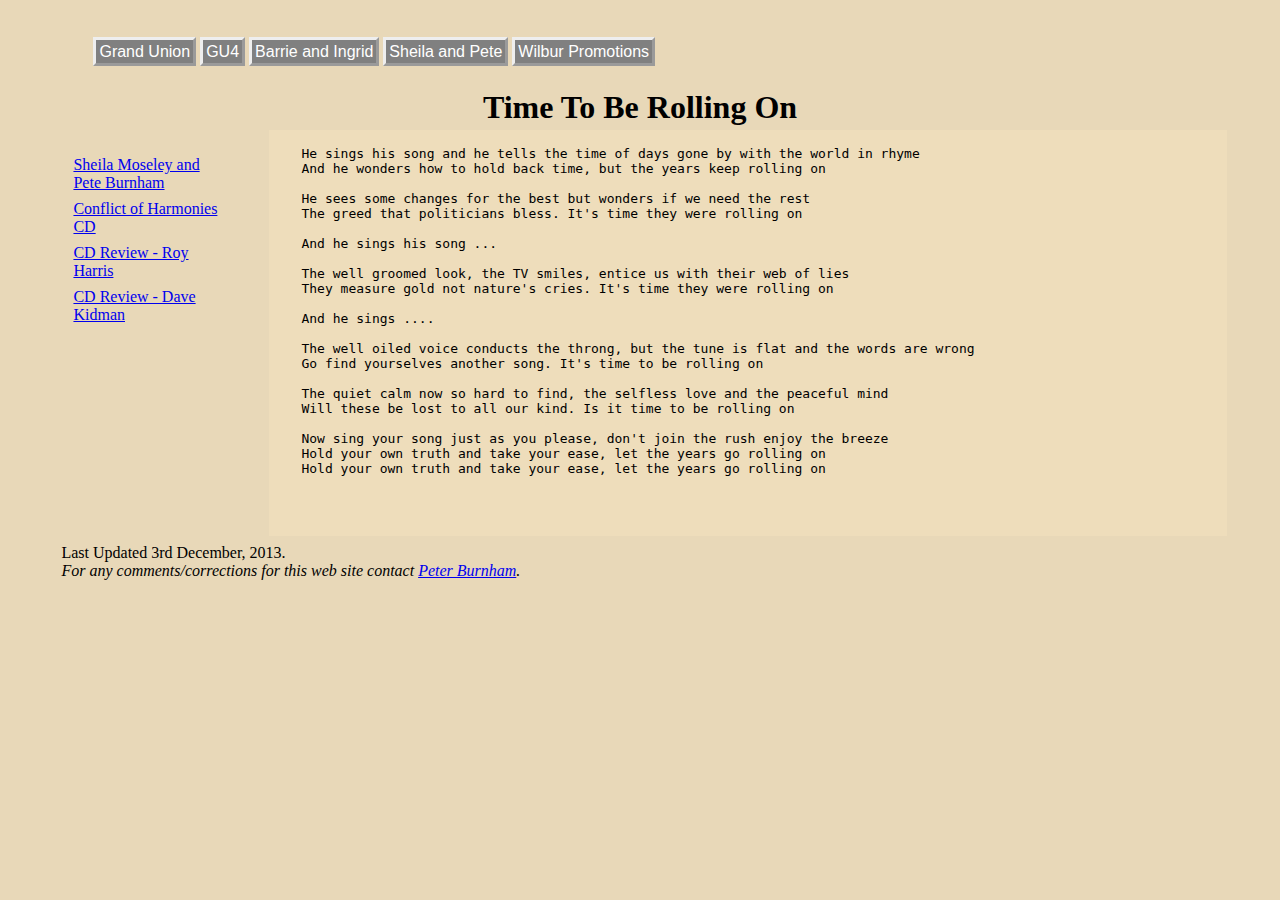
<file: rollingon.html>
<!doctype html>
<html lang="en">

<HEAD>
<TITLE>Pete Burnham lyrics time to be rolling on</TITLE>
<meta charset="utf-8">
<META name="description" content="Pete Burnham lyrics time to be rolling on">
<META name="keywords" content="Pete Burnham lyrics time to be rolling on">
<link rel="stylesheet" type="text/css" href="mydefault.css" media="screen">
<link rel="stylesheet" type="text/css" href="mydefaultprint.css" media="print">
</HEAD>

<div id="wrapper">

<div id="navbar">
<ul>
<li><a href="http://guf.org.uk">Grand Union</a>
<li><a href="http://gu4.org.uk">GU4</a>
<li><a href="http://gu4.org.uk/temples/">Barrie and Ingrid</a>
<li><A HREF="http://gu4.org.uk/sp/">Sheila and Pete</a>
<li><A HREF="http://gu4.org.uk/wilbur/">Wilbur Promotions</A>
</ul>
</div>

<div id="header">
Time To Be Rolling On
</div>

<div id="sidebar">
<ul>
<li><a href="index.html">Sheila Moseley and Pete Burnham</a>
<li><A HREF="conflict.html">Conflict of Harmonies CD</A>
<li><A HREF="harris.html">CD Review - Roy Harris</A>
<li><A HREF="kidman.html">CD Review - Dave Kidman</A>
</ul>
</div>

<div id="article">
<pre>
He sings his song and he tells the time of days gone by with the world in rhyme
And he wonders how to hold back time, but the years keep rolling on

He sees some changes for the best but wonders if we need the rest
The greed that politicians bless. It's time they were rolling on

And he sings his song ...

The well groomed look, the TV smiles, entice us with their web of lies
They measure gold not nature's cries. It's time they were rolling on

And he sings ....

The well oiled voice conducts the throng, but the tune is flat and the words are wrong
Go find yourselves another song. It's time to be rolling on

The quiet calm now so hard to find, the selfless love and the peaceful mind
Will these be lost to all our kind. Is it time to be rolling on

Now sing your song just as you please, don't join the rush enjoy the breeze
Hold your own truth and take your ease, let the years go rolling on
Hold your own truth and take your ease, let the years go rolling on

</pre>
</div>

<div id="footer">
Last Updated 3rd December, 2013. <br>
<em>For any comments/corrections for this web site contact <a href="mailto:peter.burnham@gmail.com?subject=LFD">Peter 
Burnham</a>.</em>
</div>
</div>

</BODY>
</HTML>
</file>
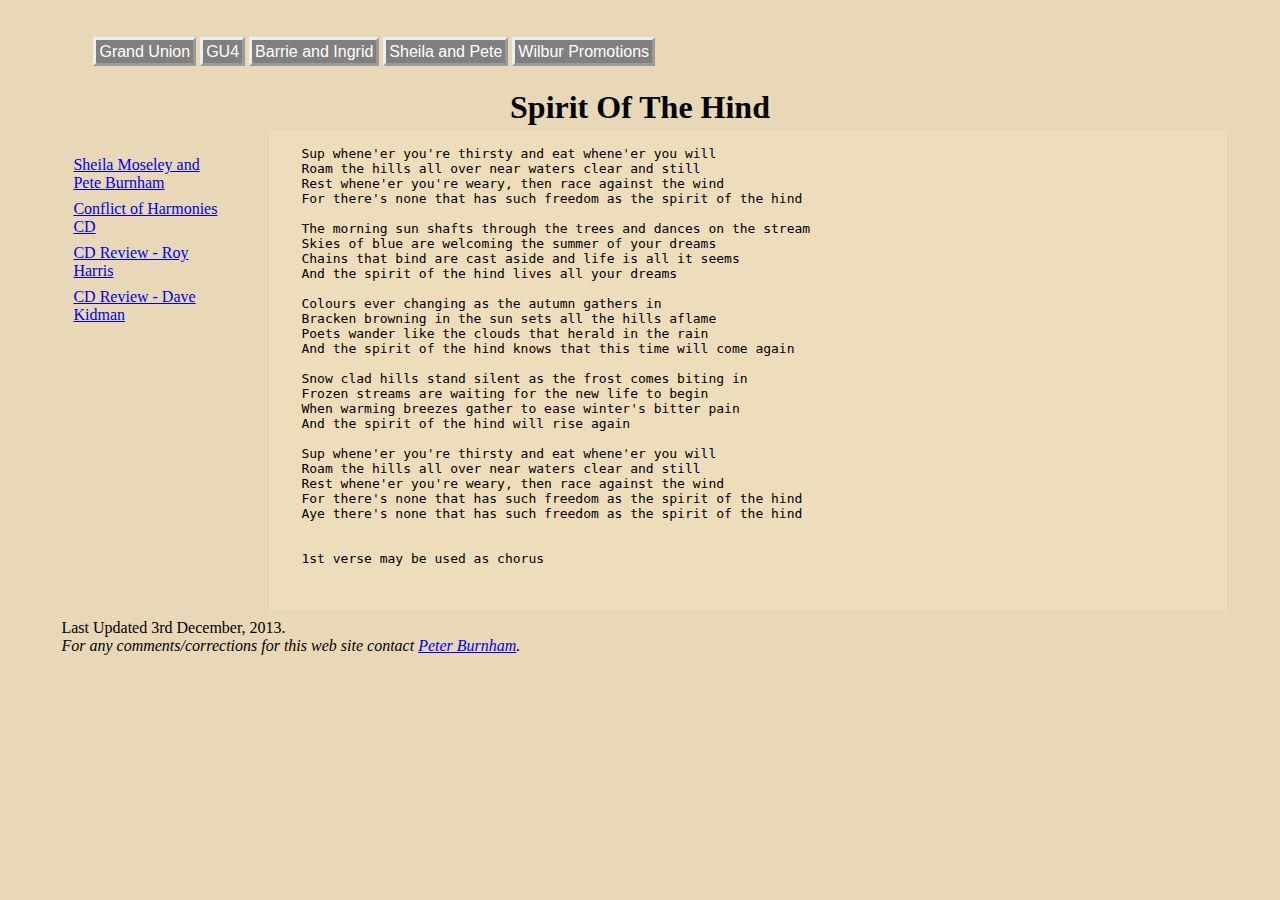
<file: spirit.html>
<!doctype html>
<html lang="en">

<HEAD>
<TITLE>Pete Burnham lyrics Spirit of the Hind</TITLE>
<meta charset="utf-8">
<META name="description" content="Pete Burnham lyrics Spirit of the Hind">
<META name="keywords" content="Pete Burnham lyrics Spirit of the Hind">
<link rel="stylesheet" type="text/css" href="mydefault.css" media="screen">
<link rel="stylesheet" type="text/css" href="mydefaultprint.css" media="print">
</HEAD>

<div id="wrapper">

<div id="navbar">
<ul>
<li><a href="http://guf.org.uk">Grand Union</a>
<li><a href="http://gu4.org.uk">GU4</a>
<li><a href="http://gu4.org.uk/temples/">Barrie and Ingrid</a>
<li><A HREF="http://gu4.org.uk/sp/">Sheila and Pete</a>
<li><A HREF="http://gu4.org.uk/wilbur/">Wilbur Promotions</A>
</ul>
</div>

<div id="header">
Spirit Of The Hind
</div>

<div id="sidebar">
<ul>
<li><a href="index.html">Sheila Moseley and Pete Burnham</a>
<li><A HREF="conflict.html">Conflict of Harmonies CD</A>
<li><A HREF="harris.html">CD Review - Roy Harris</A>
<li><A HREF="kidman.html">CD Review - Dave Kidman</A>
</ul>
</div>

<div id="article">
<pre>
Sup whene'er you're thirsty and eat whene'er you will
Roam the hills all over near waters clear and still
Rest whene'er you're weary, then race against the wind
For there's none that has such freedom as the spirit of the hind

The morning sun shafts through the trees and dances on the stream
Skies of blue are welcoming the summer of your dreams
Chains that bind are cast aside and life is all it seems
And the spirit of the hind lives all your dreams

Colours ever changing as the autumn gathers in
Bracken browning in the sun sets all the hills aflame
Poets wander like the clouds that herald in the rain
And the spirit of the hind knows that this time will come again

Snow clad hills stand silent as the frost comes biting in
Frozen streams are waiting for the new life to begin
When warming breezes gather to ease winter's bitter pain
And the spirit of the hind will rise again

Sup whene'er you're thirsty and eat whene'er you will
Roam the hills all over near waters clear and still
Rest whene'er you're weary, then race against the wind
For there's none that has such freedom as the spirit of the hind
Aye there's none that has such freedom as the spirit of the hind


1st verse may be used as chorus
</pre>
</div>

<div id="footer">
Last Updated 3rd December, 2013. <br>
<em>For any comments/corrections for this web site contact <a href="mailto:peter.burnham@gmail.com?subject=LFD">Peter 
Burnham</a>.</em>
</div>
</div>

</BODY>
</HTML>
</file>
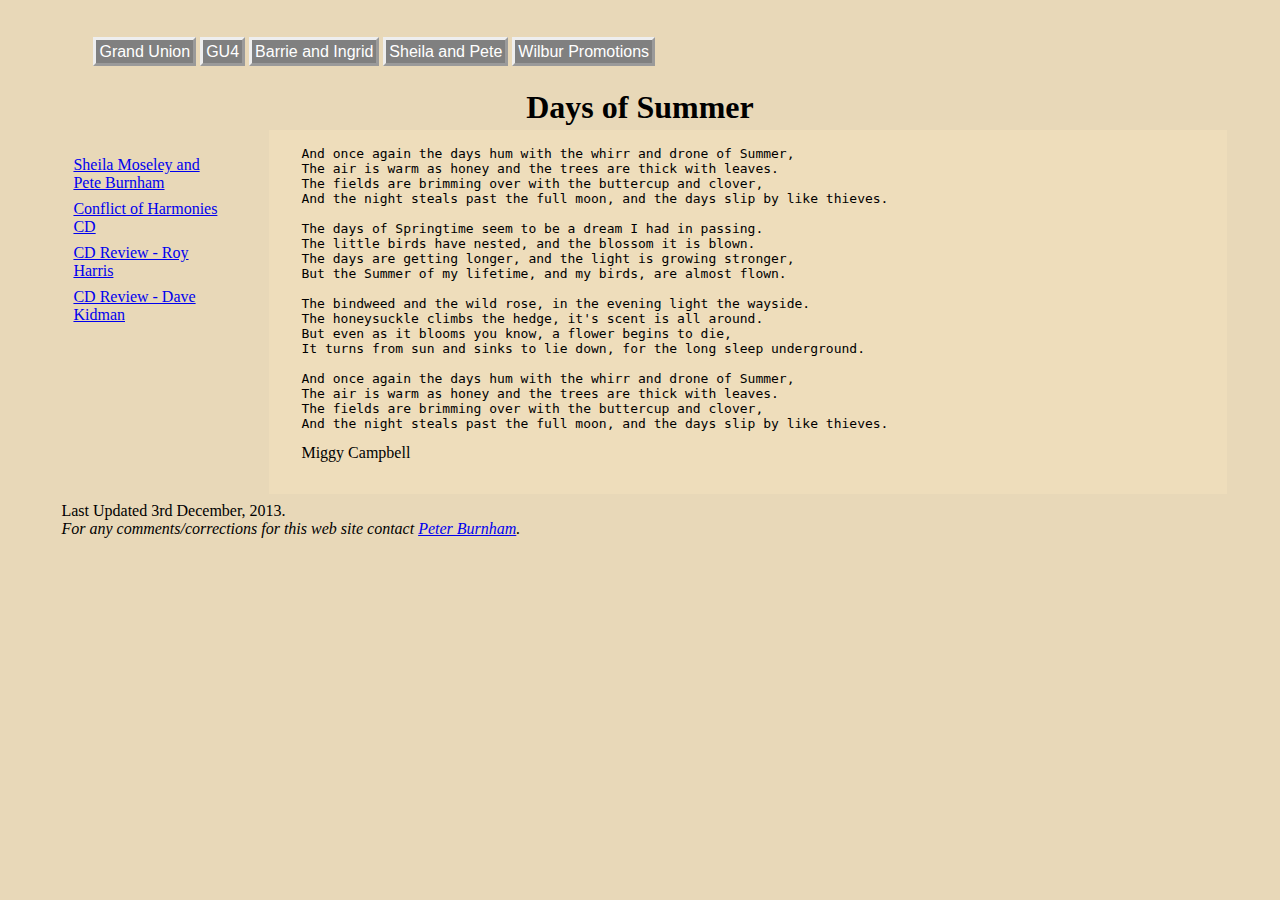
<file: summer.html>
<!doctype html>
<html lang="en">

<HEAD>
<TITLE>Miggy Campbell lyrics Days of Summer</TITLE>
<meta charset="utf-8">
<META name="description" content="Miggy Campbell lyrics Days of Summer">
<META name="keywords" content="Miggy Campbell lyrics Days of Summer">
<link rel="stylesheet" type="text/css" href="mydefault.css" media="screen">
<link rel="stylesheet" type="text/css" href="mydefaultprint.css" media="print">
</HEAD>

<div id="wrapper">

<div id="navbar">
<ul>
<li><a href="http://guf.org.uk">Grand Union</a>
<li><a href="http://gu4.org.uk">GU4</a>
<li><a href="http://gu4.org.uk/temples/">Barrie and Ingrid</a>
<li><A HREF="http://gu4.org.uk/sp/">Sheila and Pete</a>
<li><A HREF="http://gu4.org.uk/wilbur/">Wilbur Promotions</A>
</ul>
</div>

<div id="header">
Days of Summer
</div>

<div id="sidebar">
<ul>
<li><a href="index.html">Sheila Moseley and Pete Burnham</a>
<li><A HREF="conflict.html">Conflict of Harmonies CD</A>
<li><A HREF="harris.html">CD Review - Roy Harris</A>
<li><A HREF="kidman.html">CD Review - Dave Kidman</A>
</ul>
</div>

<div id="article">
<pre>
And once again the days hum with the whirr and drone of Summer,
The air is warm as honey and the trees are thick with leaves.
The fields are brimming over with the buttercup and clover,
And the night steals past the full moon, and the days slip by like thieves.

The days of Springtime seem to be a dream I had in passing.
The little birds have nested, and the blossom it is blown.
The days are getting longer, and the light is growing stronger,
But the Summer of my lifetime, and my birds, are almost flown.

The bindweed and the wild rose, in the evening light the wayside.
The honeysuckle climbs the hedge, it's scent is all around.
But even as it blooms you know, a flower begins to die, 
It turns from sun and sinks to lie down, for the long sleep underground.

And once again the days hum with the whirr and drone of Summer,
The air is warm as honey and the trees are thick with leaves.
The fields are brimming over with the buttercup and clover,
And the night steals past the full moon, and the days slip by like thieves.
</pre>
Miggy Campbell
</div>

<div id="footer">
Last Updated 3rd December, 2013. <br>
<em>For any comments/corrections for this web site contact <a href="mailto:peter.burnham@gmail.com?subject=LFD">Peter 
Burnham</a>.</em>
</div>
</div>

</BODY>
</HTML>
</file>
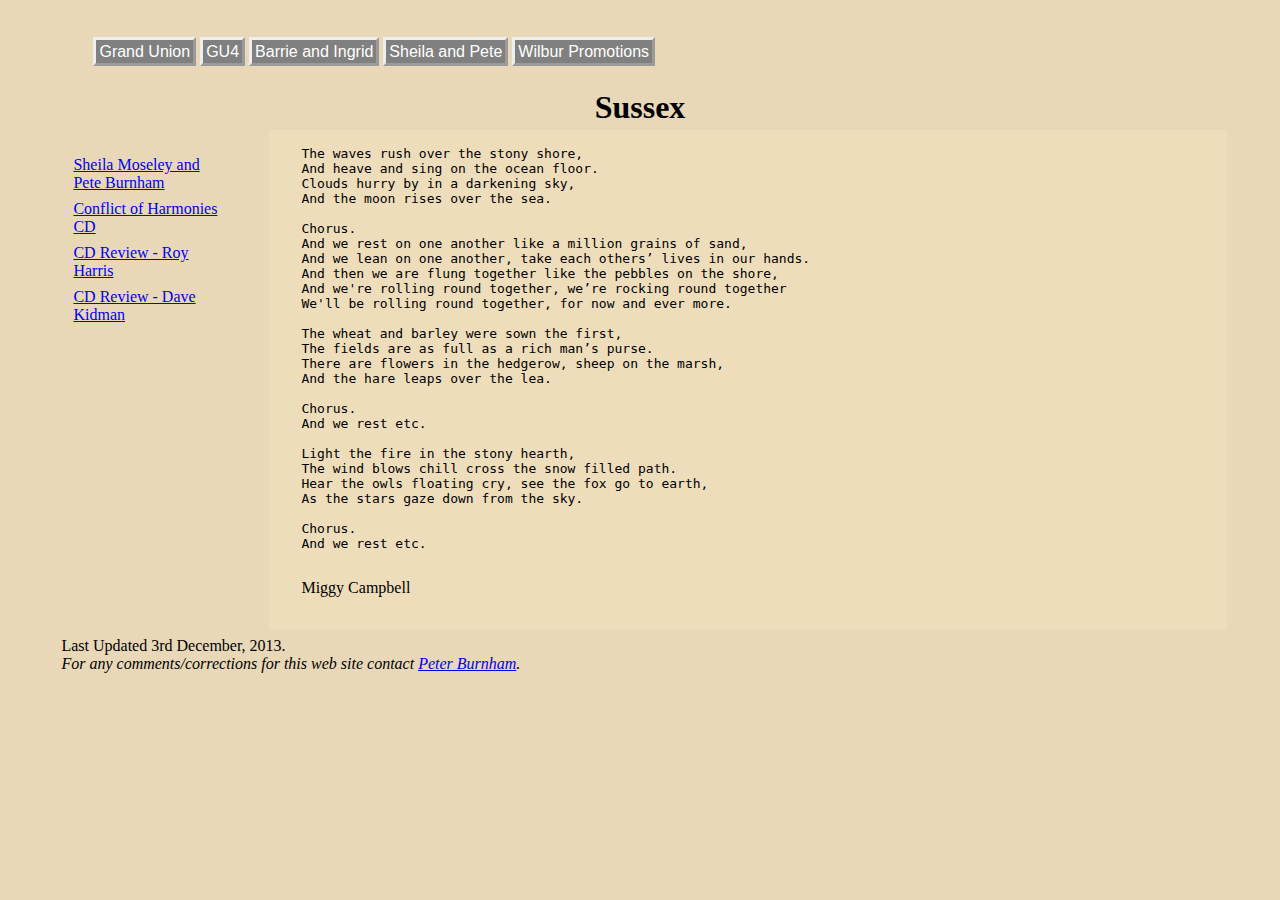
<file: sussex.html>
<!doctype html>
<html lang="en">

<HEAD>
<TITLE>Miggy Campbell lyrics Sussex</TITLE>
<meta charset="utf-8">
<META name="description" content="Miggy Campbell lyrics Sussex">
<META name="keywords" content="Miggy Campbell lyrics Sussex">
<link rel="stylesheet" type="text/css" href="mydefault.css" media="screen">
<link rel="stylesheet" type="text/css" href="mydefaultprint.css" media="print">
</HEAD>

<div id="wrapper">

<div id="navbar">
<ul>
<li><a href="http://guf.org.uk">Grand Union</a>
<li><a href="http://gu4.org.uk">GU4</a>
<li><a href="http://gu4.org.uk/temples/">Barrie and Ingrid</a>
<li><A HREF="http://gu4.org.uk/sp/">Sheila and Pete</a>
<li><A HREF="http://gu4.org.uk/wilbur/">Wilbur Promotions</A>
</ul>
</div>

<div id="header">
Sussex
</div>

<div id="sidebar">
<ul>
<li><a href="index.html">Sheila Moseley and Pete Burnham</a>
<li><A HREF="conflict.html">Conflict of Harmonies CD</A>
<li><A HREF="harris.html">CD Review - Roy Harris</A>
<li><A HREF="kidman.html">CD Review - Dave Kidman</A>
</ul>
</div>

<div id="article">
<pre>
The waves rush over the stony shore,
And heave and sing on the ocean floor.
Clouds hurry by in a darkening sky,
And the moon rises over the sea.

Chorus.
And we rest on one another like a million grains of sand,
And we lean on one another, take each others&rsquo; lives in our hands.
And then we are flung together like the pebbles on the shore,
And we're rolling round together, we&rsquo;re rocking round together
We'll be rolling round together, for now and ever more.

The wheat and barley were sown the first, 
The fields are as full as a rich man&rsquo;s purse.
There are flowers in the hedgerow, sheep on the marsh,
And the hare leaps over the lea.

Chorus.
And we rest etc.

Light the fire in the stony hearth,
The wind blows chill cross the snow filled path.
Hear the owls floating cry, see the fox go to earth,
As the stars gaze down from the sky.

Chorus.
And we rest etc. 

</pre>
Miggy Campbell
</div>

<div id="footer">
Last Updated 3rd December, 2013. <br>
<em>For any comments/corrections for this web site contact <a href="mailto:peter.burnham@gmail.com?subject=LFD">Peter 
Burnham</a>.</em>
</div>
</div>

</BODY>
</HTML>
</file>
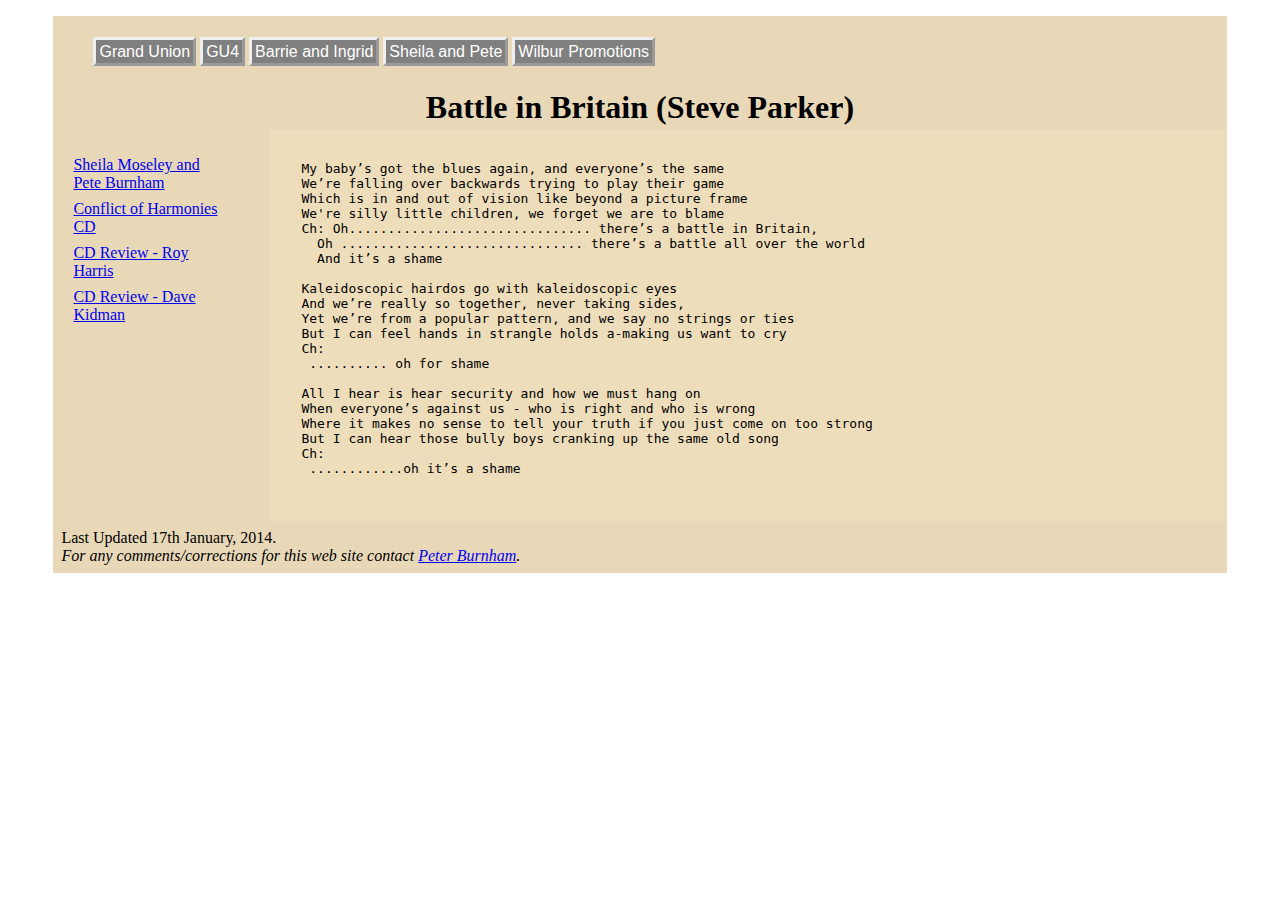
<file: whatsitallabout/battle.html>
<!doctype html>
<html lang="en">

<HEAD>
<TITLE>Battle in Britain  (Steve Parker))</TITLE>
<meta charset="utf-8">
<META name="description" content="lyrics Battle in Britain  (Steve Parker)">
<META name="keywords" content="lyrics Battle in Britain  (Steve Parker)">
<link rel="stylesheet" type="text/css" href="mydefault.css" media="screen">
<link rel="stylesheet" type="text/css" href="mydefaultprint.css" media="print">
</HEAD>

<div id="wrapper">

<div id="navbar">
<ul>
<li><a href="http://guf.org.uk">Grand Union</a>
<li><a href="http://gu4.org.uk">GU4</a>
<li><a href="http://barrieandingrid.co.uk/">Barrie and Ingrid</a>
<li><A HREF="http://sp.gu4.org.uk">Sheila and Pete</a>
<li><A HREF="http://wilbur.gu4.org.uk">Wilbur Promotions</A>
</ul>
</div>

<div id="header">
Battle in Britain  (Steve Parker)
</div>

<div id="sidebar">
<ul>
<li><a href="http://sp.gu4.org.uk">Sheila Moseley and Pete Burnham</a>
<li><A HREF="http://sp.gu4.org.uk/conflict.html">Conflict of Harmonies CD</A>
<li><A HREF="http://sp.gu4.org.uk/harris.html">CD Review - Roy Harris</A>
<li><A HREF="http://sp.gu4.org.uk/kidman.html">CD Review - Dave Kidman</A>
</ul>
</div>

<div id="article">
<PRE>

My baby&rsquo;s got the blues again, and everyone&rsquo;s the same
We&rsquo;re falling over backwards trying to play their game
Which is in and out of vision like beyond a picture frame
We're silly little children, we forget we are to blame
Ch: Oh............................... there&rsquo;s a battle in Britain,
  Oh ............................... there&rsquo;s a battle all over the world
  And it&rsquo;s a shame

Kaleidoscopic hairdos go with kaleidoscopic eyes
And we&rsquo;re really so together, never taking sides,
Yet we&rsquo;re from a popular pattern, and we say no strings or ties
But I can feel hands in strangle holds a-making us want to cry
Ch:
 .......... oh for shame

All I hear is hear security and how we must hang on
When everyone&rsquo;s against us - who is right and who is wrong
Where it makes no sense to tell your truth if you just come on too strong
But I can hear those bully boys cranking up the same old song
Ch:
 ............oh it&rsquo;s a shame
</PRE>

</div>

<div id="footer">
Last Updated 17th January, 2014. <br>
<em>For any comments/corrections for this web site contact <a href="mailto:peter.burnham@gmail.com?subject=LFD">Peter 
Burnham</a>.</em>
</div>
</div>

</BODY>
</HTML>
</file>
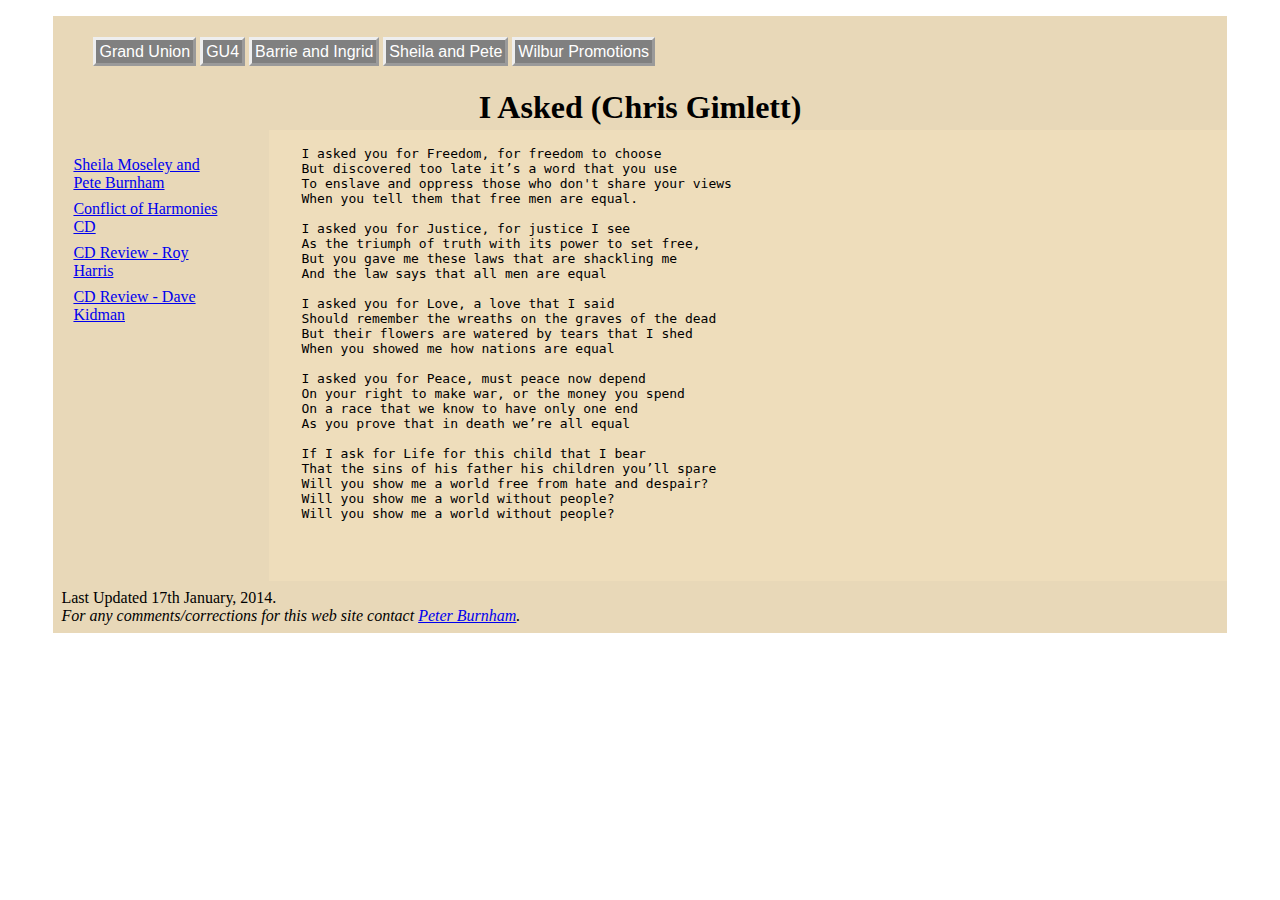
<file: whatsitallabout/iasked.html>
<!doctype html>
<html lang="en">

<HEAD>
<TITLE>I Asked (Chris Gimlett)</TITLE>
<meta charset="utf-8">
<META name="description" content="lyrics I Asked (Chris Gimlett)">
<META name="keywords" content="lyrics I Asked (Chris Gimlett)">
<link rel="stylesheet" type="text/css" href="mydefault.css" media="screen">
<link rel="stylesheet" type="text/css" href="mydefaultprint.css" media="print">
</HEAD>

<div id="wrapper">


<div id="navbar">
<ul>
<li><a href="http://guf.org.uk">Grand Union</a>
<li><a href="http://gu4.org.uk">GU4</a>
<li><a href="http://barrieandingrid.co.uk/">Barrie and Ingrid</a>
<li><A HREF="http://sp.gu4.org.uk">Sheila and Pete</a>
<li><A HREF="http://wilbur.gu4.org.uk">Wilbur Promotions</A>
</ul>
</div>

<div id="header">
I Asked (Chris Gimlett)
</div>

<div id="sidebar">
<ul>
<li><a href="http://sp.gu4.org.uk">Sheila Moseley and Pete Burnham</a>
<li><A HREF="http://sp.gu4.org.uk/conflict.html">Conflict of Harmonies CD</A>
<li><A HREF="http://sp.gu4.org.uk/harris.html">CD Review - Roy Harris</A>
<li><A HREF="http://sp.gu4.org.uk/kidman.html">CD Review - Dave Kidman</A>
</ul>
</div>

<div id="article">
<PRE>
I asked you for Freedom, for freedom to choose 
But discovered too late it&rsquo;s a word that you use 
To enslave and oppress those who don't share your views 
When you tell them that free men are equal.

I asked you for Justice, for justice I see 
As the triumph of truth with its power to set free, 
But you gave me these laws that are shackling me
And the law says that all men are equal

I asked you for Love, a love that I said
Should remember the wreaths on the graves of the dead
But their flowers are watered by tears that I shed
When you showed me how nations are equal

I asked you for Peace, must peace now depend 
On your right to make war, or the money you spend
On a race that we know to have only one end
As you prove that in death we&rsquo;re all equal

If I ask for Life for this child that I bear
That the sins of his father his children you&rsquo;ll spare
Will you show me a world free from hate and despair?
Will you show me a world without people?
Will you show me a world without people?

</PRE>

</div>

<div id="footer">
Last Updated 17th January, 2014. <br>
<em>For any comments/corrections for this web site contact <a href="mailto:peter.burnham@gmail.com?subject=LFD">Peter 
Burnham</a>.</em>
</div>
</div>

</BODY>
</HTML>
</file>
<file: mydefault.css>
/* Default CSS file for Leicester Folk Diary and asscoiated web sites */

body {text-align:center; padding:8px; background-color:#e8d8b8;  }

#wrapper {background-color:#e8d8b8; width:94%; text-align:left; margin-left:auto; margin-right:auto;}

#sidebar {padding: 8px; width:200px; float:left; margin-left: -2em;}
#sidebar ul {margin-top: 14px; }
#sidebar li {padding:4px; list-style-type:none; } 
#sidebar a:hover, #sidebar a:active {color:black; }

#header {text-align:center; color:black; padding:4px; font-size:2em; font-weight:bold; }

#article {color:black; padding:2em; margin-left:216px;background-color:#eeddbb; padding-top:0.2em; }
#footer {clear:both; border: none; color:black; padding:8px; }

#navbar {padding-top:0.1em; }
#navbar ul li {display:inline; line-height:220%; }
#navbar a {padding:3px; color:white; background-color:gray; font-family:sans-serif; border-style:outset; text-decoration:none; }
#navbar a:hover, 
#navbar a:active {border-style:inset;color:black; }

.floatright {float:right; margin:10px;}
.floatleft {float:left; margin:10px;}

img {border: 2px solid white; }


td {border: 1px solid black; padding: 4px; }

caption {text-align:left; font-weight:bold; padding:8px;}
</file>
<file: mydefaultprint.css>
#sidebar {display:none;}
#header {color:black; padding:8px; font-weight:bold; text-decoration:underline;}
#article {color:black; padding:8px;}
#footer {display:none;}
#navbar {display:none;}
</file>
<file: whatsitallabout/mydefault.css>
/* Default CSS file for Leicester Folk Diary and asscoiated web sites */

body {text-align:center; padding:8px;background-image:url(http://gu4.org.uk/husavik.jpg); background-repeat:repeat; }

#wrapper {background-color:#e8d8b8; width:94%; text-align:left; margin-left:auto; margin-right:auto;}

#sidebar {padding: 8px; width:200px; float:left; margin-left: -2em;}
#sidebar ul {margin-top: 14px; }
#sidebar li {padding:4px; list-style-type:none; } 
#sidebar a:hover, #sidebar a:active {color:black; }

#header {text-align:center; color:black; padding:4px; font-size:2em; font-weight:bold; }

#article {color:black; padding:2em; margin-left:216px;background-color:#eeddbb; padding-top:0.2em; }
#footer {clear:both; border: none; color:black; padding:8px; }

#navbar {padding-top:0.1em; }
#navbar ul li {display:inline; line-height:220%; }
#navbar a {padding:3px; color:white; background-color:gray; font-family:sans-serif; border-style:outset; text-decoration:none; }
#navbar a:hover, 
#navbar a:active {border-style:inset;color:black; }

.floatright {float:right; margin:10px;}
.floatleft {float:left; margin:10px;}

img {border: 2px solid white; }


td {border: 1px solid black; padding: 4px; }

caption {text-align:left; font-weight:bold; padding:8px;}
</file>
<file: whatsitallabout/mydefaultprint.css>
#sidebar {display:none;}
#header {color:black; padding:8px; font-weight:bold; text-decoration:underline;}
#article {color:black; padding:8px;}
#footer {display:none;}
#navbar {display:none;}
</file>
